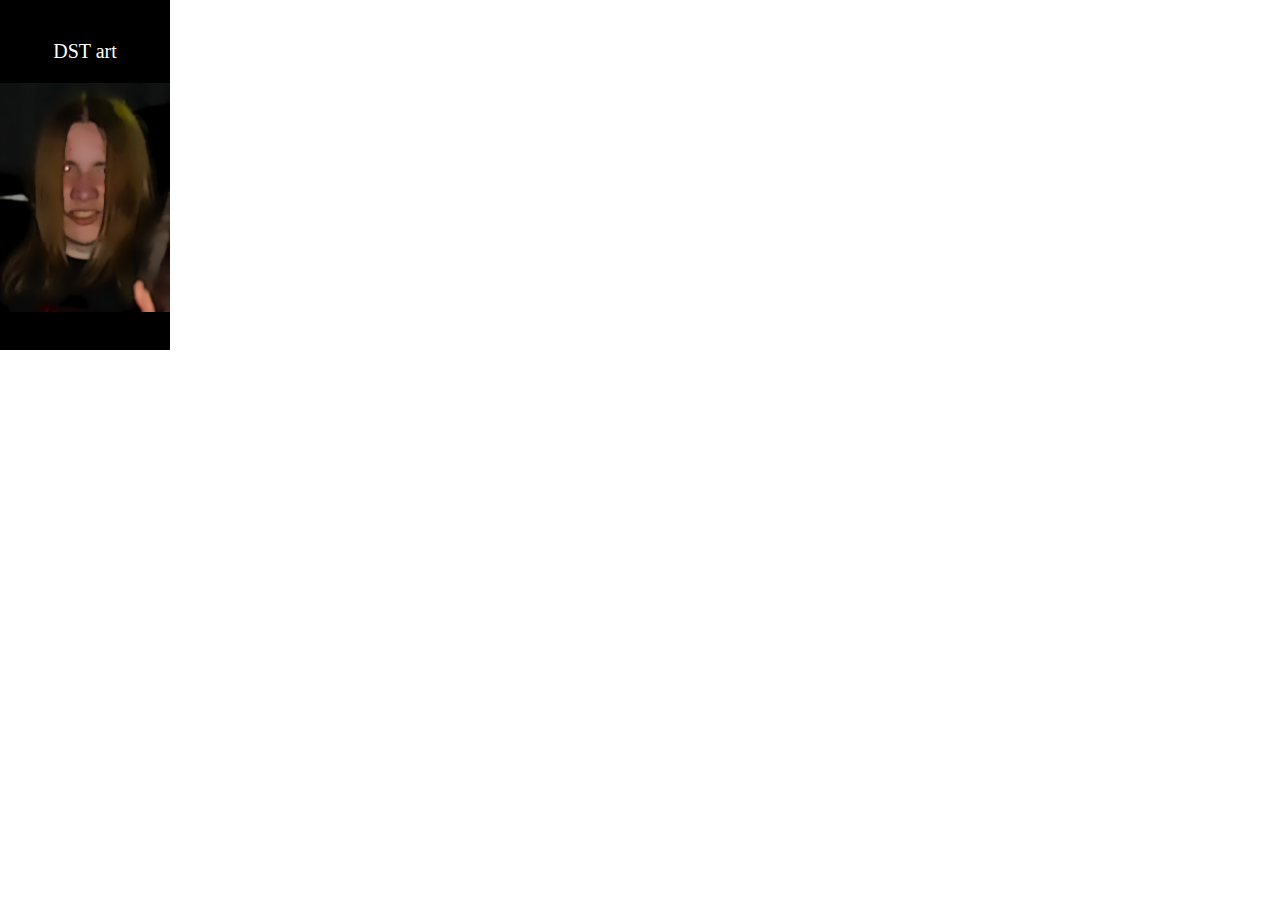
<file: name.html>
<!DOCTYPE html>
<html lang="en">
<head>
    <meta charset="UTF-8">
    <meta name="viewport" content="width=device-width, initial-scale=1.0">
    <title>Romain_Cobain</title>
    <link rel="stylesheet" href="css2.css">
</head>
<body>
    <div class="wrapper">
        <p class="message"><a target="blank" href="index.html">DST art</a></p>
        <a href="https://vk.com/young_dead_anarchist" target="blank"><img src="imgonline-com-ua-Cartoon-picture-Woa32Hl6Qr3e.jpg" alt="Romain_Cobain"></a>

    </div>
</body>
</html>
</file>
<file: css2.css>
body{
    margin: 0;
    padding: 0;
}
.wrapper{
    box-sizing: border-box;
    width: 170px;
    height: 350px;
    background-color: black;
    padding-top: 20px;
}
.message{
    color: white;
    text-align: center;
    font-size: 20px;
}
@keyframes swing {
    15% {
      -webkit-transform: translateX(9px);
      transform: translateX(9px);
    }
    30% {
      -webkit-transform: translateX(-9px);
      transform: translateX(-9px);
    }
    40% {
      -webkit-transform: translateX(6px);
      transform: translateX(6px);
    }
    50% {
      -webkit-transform: translateX(-6px);
      transform: translateX(-6px);
    }
    65% {
      -webkit-transform: translateX(3px);
      transform: translateX(3px);
    }
    100% {
      -webkit-transform: translateX(0);
      transform: translateX(0);
    }
    
  }
  
  .message:hover {
    -webkit-animation: swing 0.8s ease;
    animation: swing 0.8s ease;
     -webkit-animation-iteration-count: 1;
     animation-iteration-count: infinite;
  }
a{
    text-decoration: none;
    color: white;
}
img{
    width: 170px;
}



img:hover {
    -webkit-animation: rubberBand 0.8s ease;
    animation: swing 0.8s ease;
     -webkit-animation-iteration-count: 1;
  }
  @-webkit-keyframes rubberBand {
    from {
      -webkit-transform: scale3d(1, 1, 1);
      transform: scale3d(1, 1, 1);
    }
  
    30% {
      -webkit-transform: scale3d(1.25, 0.75, 1);
      transform: scale3d(1.25, 0.75, 1);
    }
  
    40% {
      -webkit-transform: scale3d(0.75, 1.25, 1);
      transform: scale3d(0.75, 1.25, 1);
    }
  
    50% {
      -webkit-transform: scale3d(1.15, 0.85, 1);
      transform: scale3d(1.15, 0.85, 1);
    }
  
    65% {
      -webkit-transform: scale3d(0.95, 1.05, 1);
      transform: scale3d(0.95, 1.05, 1);
    }
  
    75% {
      -webkit-transform: scale3d(1.05, 0.95, 1);
      transform: scale3d(1.05, 0.95, 1);
    }
  
    to {
      -webkit-transform: scale3d(1, 1, 1);
      transform: scale3d(1, 1, 1);
    }
  }
</file>
